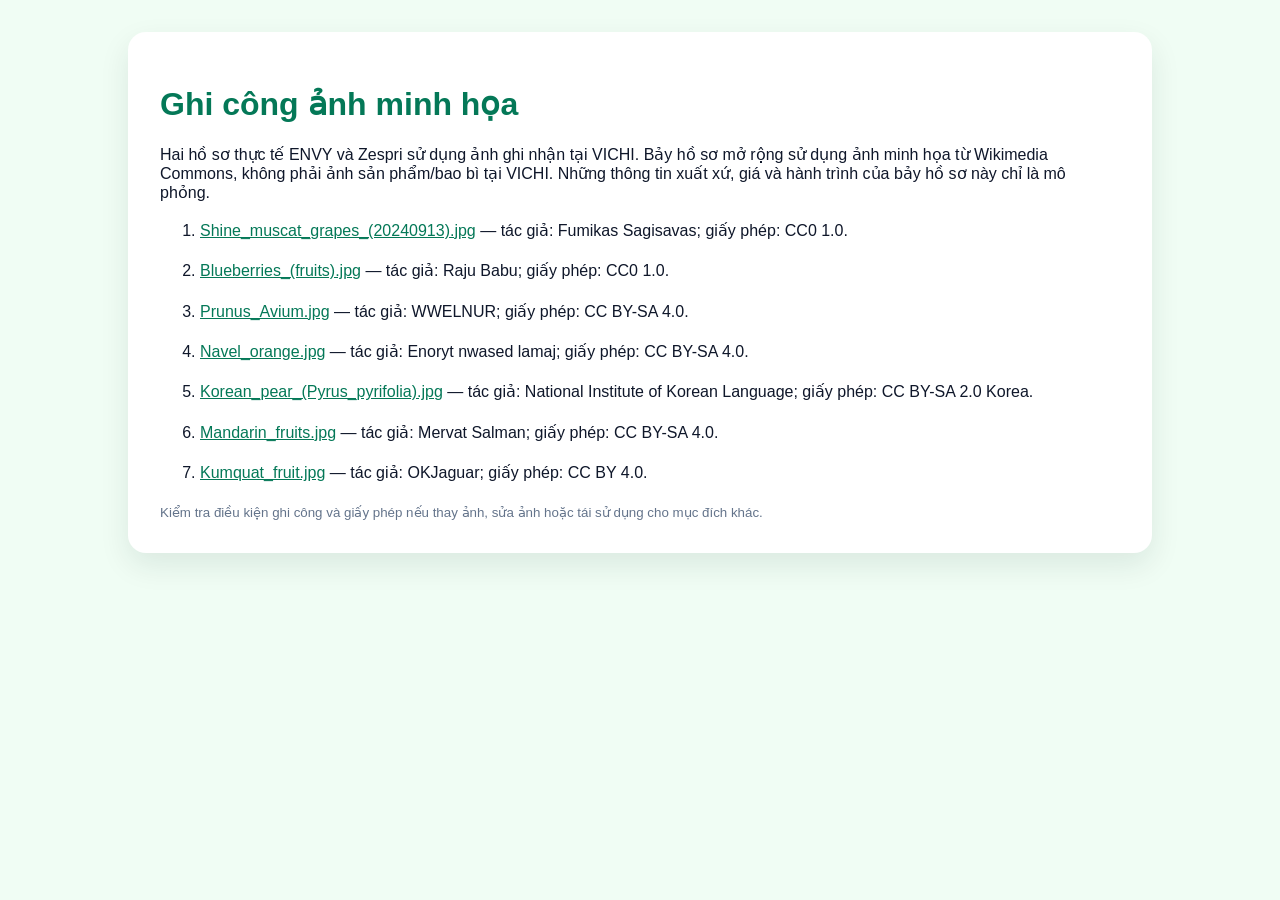
<file: static/image_credits.html>
<!doctype html><html lang="vi"><meta charset="utf-8"><meta name="viewport" content="width=device-width,initial-scale=1"><title>Ghi công ảnh minh họa – XuatXu</title><style>body{font-family:Arial,sans-serif;background:#f0fdf4;color:#0f172a;margin:0;padding:32px}main{max-width:960px;margin:0 auto;background:white;padding:32px;border-radius:18px;box-shadow:0 12px 30px #042f2e18}h1{color:#047857}li{line-height:1.65;margin:14px 0}a{color:#047857}small{color:#64748b}</style><main><h1>Ghi công ảnh minh họa</h1><p>Hai hồ sơ thực tế ENVY và Zespri sử dụng ảnh ghi nhận tại VICHI. Bảy hồ sơ mở rộng sử dụng ảnh minh họa từ Wikimedia Commons, không phải ảnh sản phẩm/bao bì tại VICHI. Những thông tin xuất xứ, giá và hành trình của bảy hồ sơ này chỉ là mô phỏng.</p><ol>
<li><a href="https://commons.wikimedia.org/wiki/File:Shine_muscat_grapes_(20240913).jpg" target="_blank" rel="noopener">Shine_muscat_grapes_(20240913).jpg</a> — tác giả: Fumikas Sagisavas; giấy phép: CC0 1.0.</li>
<li><a href="https://commons.wikimedia.org/wiki/File:Blueberries_(fruits).jpg" target="_blank" rel="noopener">Blueberries_(fruits).jpg</a> — tác giả: Raju Babu; giấy phép: CC0 1.0.</li>
<li><a href="https://commons.wikimedia.org/wiki/File:Prunus_Avium.jpg" target="_blank" rel="noopener">Prunus_Avium.jpg</a> — tác giả: WWELNUR; giấy phép: CC BY-SA 4.0.</li>
<li><a href="https://commons.wikimedia.org/wiki/File:Navel_orange.jpg" target="_blank" rel="noopener">Navel_orange.jpg</a> — tác giả: Enoryt nwased lamaj; giấy phép: CC BY-SA 4.0.</li>
<li><a href="https://commons.wikimedia.org/wiki/File:Korean_pear_(Pyrus_pyrifolia).jpg" target="_blank" rel="noopener">Korean_pear_(Pyrus_pyrifolia).jpg</a> — tác giả: National Institute of Korean Language; giấy phép: CC BY-SA 2.0 Korea.</li>
<li><a href="https://commons.wikimedia.org/wiki/File:Mandarin_fruits.jpg" target="_blank" rel="noopener">Mandarin_fruits.jpg</a> — tác giả: Mervat Salman; giấy phép: CC BY-SA 4.0.</li>
<li><a href="https://commons.wikimedia.org/wiki/File:Kumquat_fruit.jpg" target="_blank" rel="noopener">Kumquat_fruit.jpg</a> — tác giả: OKJaguar; giấy phép: CC BY 4.0.</li>
</ol><small>Kiểm tra điều kiện ghi công và giấy phép nếu thay ảnh, sửa ảnh hoặc tái sử dụng cho mục đích khác.</small></main></html>
</file>
